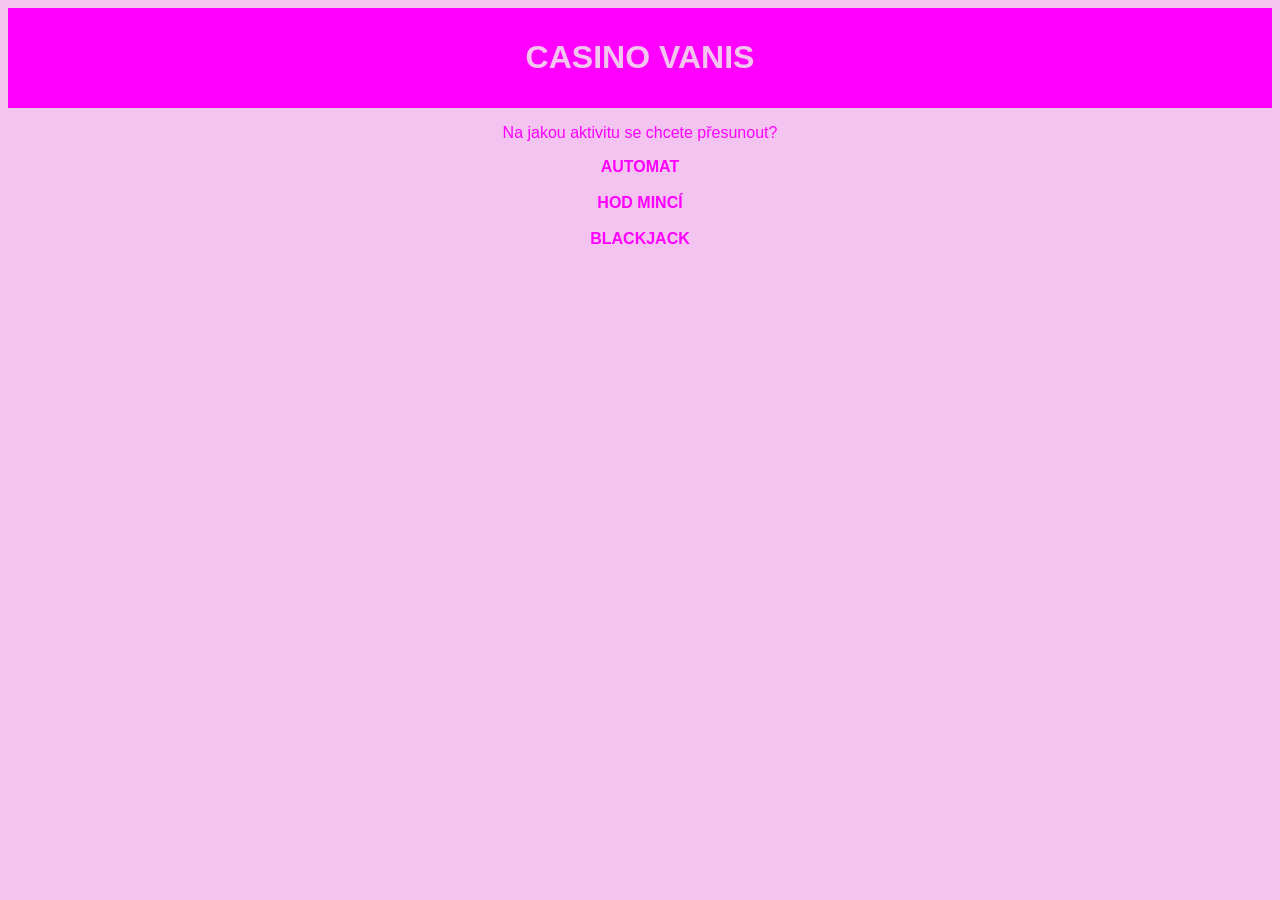
<file: index.html>
<!DOCTYPE html>
<html lang="en">
<head>
    <meta charset="UTF-8">
    <meta name="viewport" content="width=device-width, initial-scale=1.0">
    <title>Online Casino</title>
    <link rel="stylesheet" href="style.css">
</head>
<body>
    <header>
        <h1>CASINO VANIS</h1>
    </header>
    <main>
        <p>Na jakou aktivitu se chcete přesunout?</p>
        <a href="automat.html">AUTOMAT</a>
        <br><br>
        <a href="coinflip.html">HOD MINCÍ</a>
        <br><br>
        <a href="blackjack.html">BLACKJACK</a>
    </main>
</body>
<script src="script.js"></script>
</html>
</file>
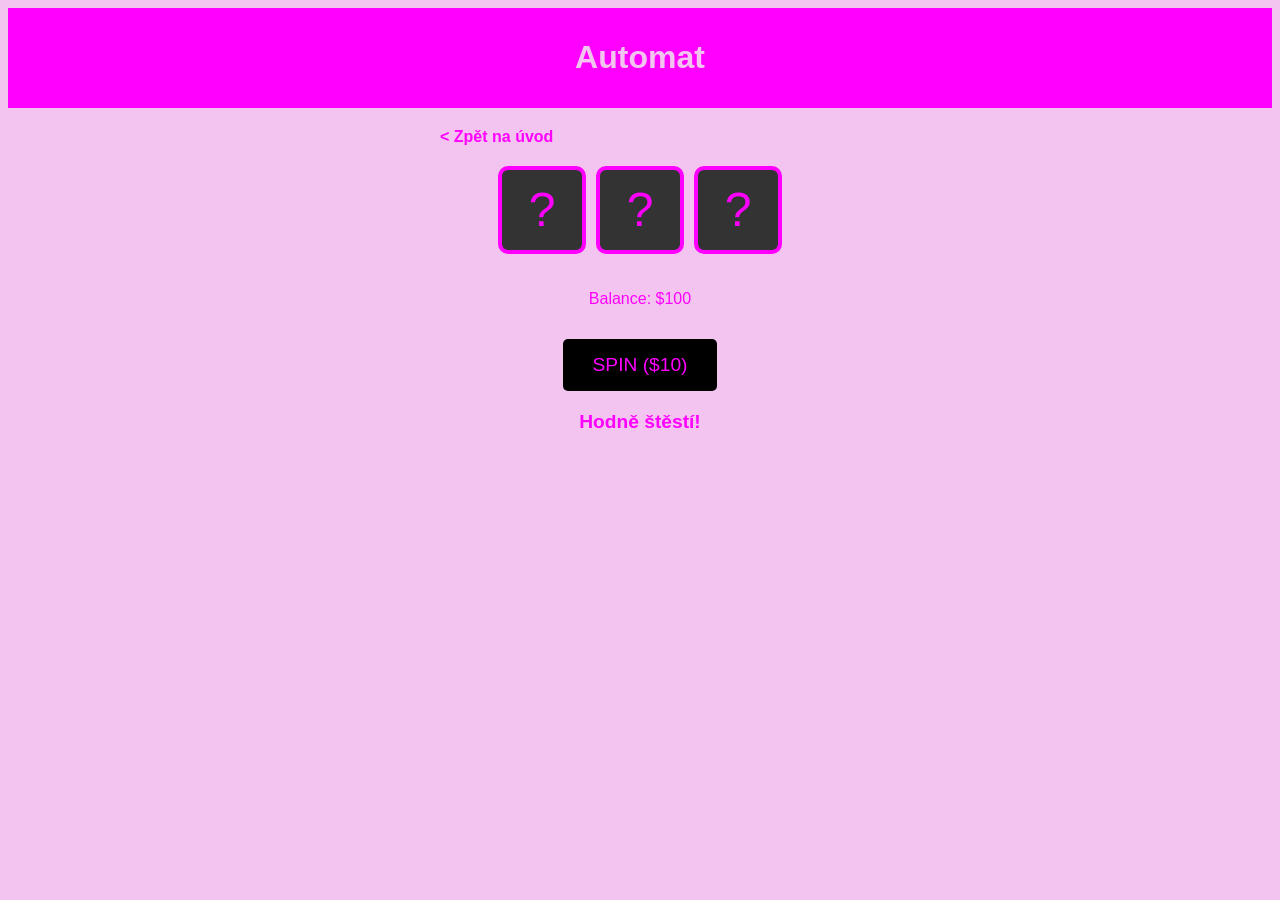
<file: automat.html>
<!DOCTYPE html>
<html lang="en">
<head>
    <meta charset="UTF-8">
    <meta name="viewport" content="width=device-width, initial-scale=1.0">
    <title>Online Casino</title>
    <link rel="stylesheet" href="style.css">
</head>
<body>
    <header>
        <h1>Automat</h1>

    </header>
    <main>
        <div class="back-link-container">
            <a href="index.html" class="back-link">&lt; Zpět na úvod</a>
        </div>
        
        <div class="casino-container">
            <div class="slot-machine">
            <div id="reel1" class="reel">?</div>
            <div id="reel2" class="reel">?</div>
            <div id="reel3" class="reel">?</div>
        </div>
        <div class="controls">
            <p>Balance: $<span id="balance">100</span></p>
            <button onclick="spin()">SPIN ($10)</button>
        </div>
        <h2 id="message">Hodně štěstí!</h2>
    </div>

    </main>
</body>
<script src="script.js"></script>
</html>
</file>
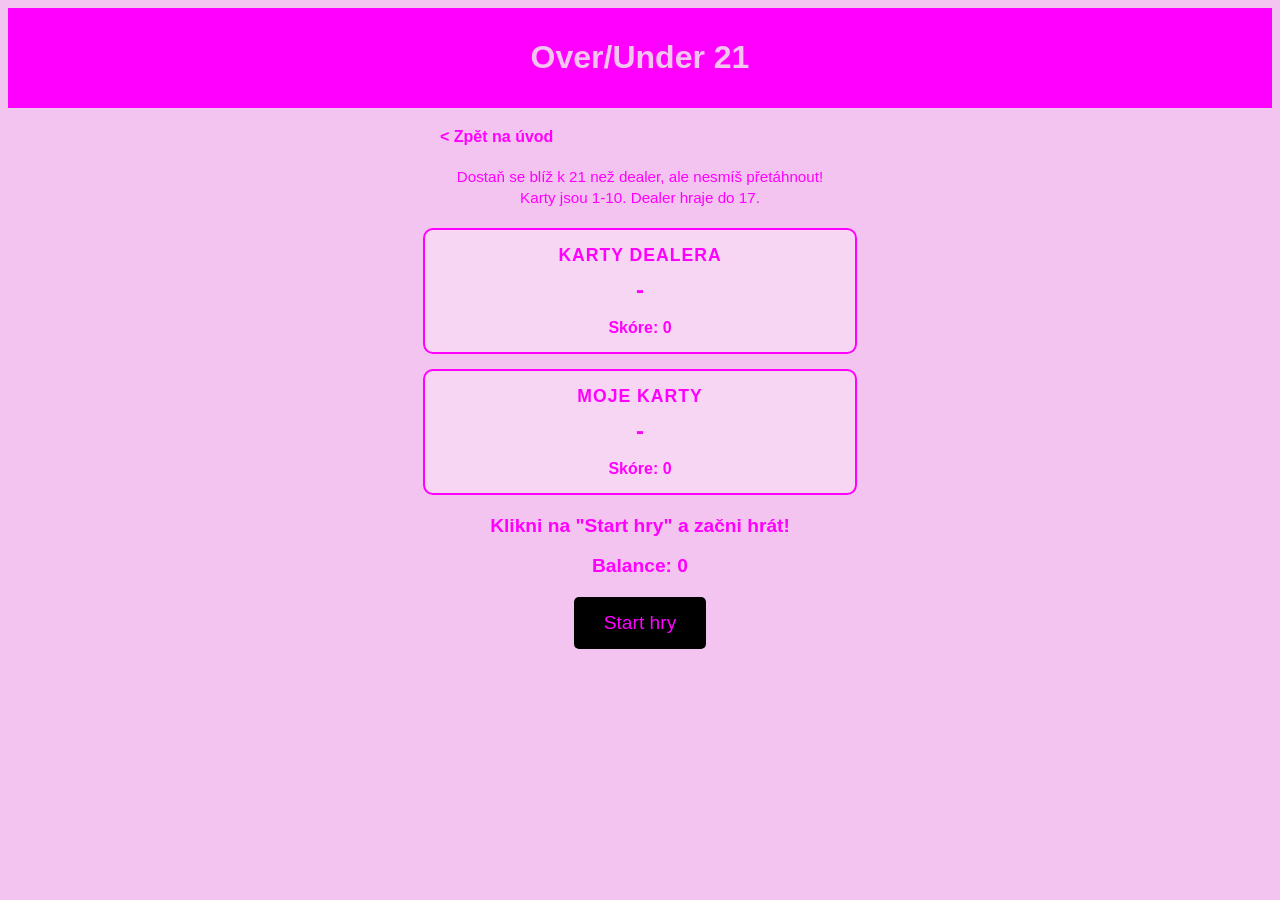
<file: blackjack.html>
<!DOCTYPE html>
<html lang="cs">
<head>
    <meta charset="UTF-8">
    <meta name="viewport" content="width=device-width, initial-scale=1.0">
    <title>Růžový Blackjack 21</title>
    <link rel="stylesheet" href="style.css">
</head>
<body>
    <header>
        <h1>Over/Under 21</h1>
    </header>
    <main>
        <div class="back-link-container">
            <a href="index.html" class="back-link">&lt; Zpět na úvod</a>
        </div>
        
        <div class="casino-container">
            
            <p class="rules">Dostaň se blíž k 21 než dealer, ale nesmíš přetáhnout!<br>
            Karty jsou 1-10. Dealer hraje do 17.</p>

            <div class="area">
                <h3>Karty Dealera</h3>
                <div id="dealer-cards" class="cards">-</div>
                <div id="dealer-score" class="score">Skóre: 0</div>
            </div>

            <div class="area">
                <h3>Moje Karty</h3>
                <div id="player-cards" class="cards">-</div>
                <div id="player-score" class="score">Skóre: 0</div>
            </div>

            <div id="message">Klikni na "Start hry" a začni hrát!</div>

            <div id="score-counter">Balance: 0</div>

            <div class="controls" id="game-controls" style="display: none;">
                <button onclick="hit()">Další kartu (Hit)</button>
                <button onclick="stand()">Stačí (Stand)</button>
            </div>

            <div class="controls" id="start-controls">
                <button onclick="startGame()">Start hry</button>
            </div>
        </div>
    </main>

    <script src="script.js"></script>
</body>
</html>
</file>
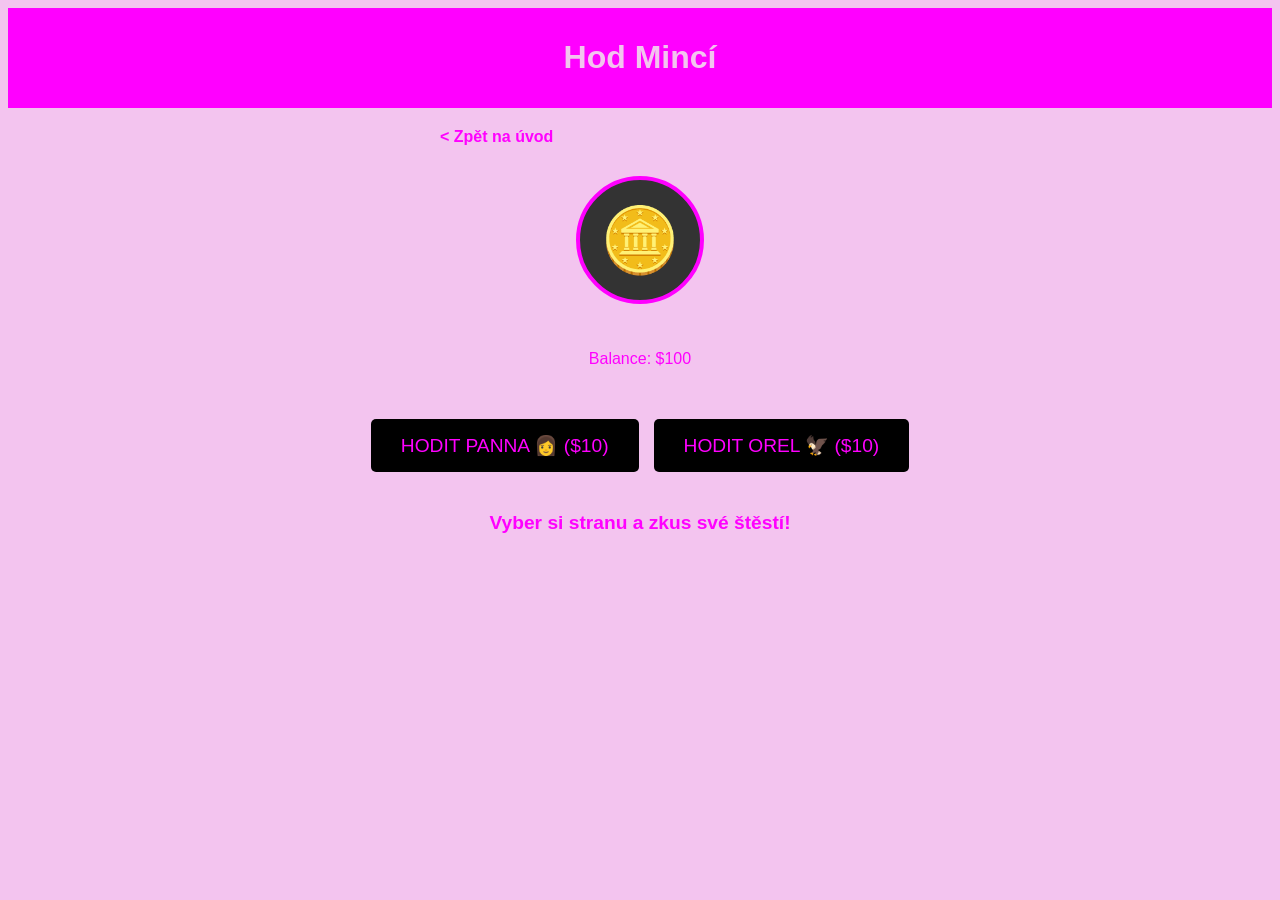
<file: coinflip.html>
<!DOCTYPE html>
<html lang="en">
<head>
    <meta charset="UTF-8">
    <meta name="viewport" content="width=device-width, initial-scale=1.0">
    <title>Online Casino - Hod Mincí</title>
    <link rel="stylesheet" href="style.css">
</head>
<body>
    <header>
        <h1>Hod Mincí</h1>
    </header>
    <main>
        <div class="back-link-container">
            <a href="index.html" class="back-link">&lt; Zpět na úvod</a>
        </div>
        
        <div class="casino-container">
            <div class="coin-container">
                <div id="coin" class="coin">🪙</div>
            </div>

            <div class="controls">
                <p>Balance: $<span id="balance">100</span></p>
                <div class="flip-buttons">
                    <button onclick="flip('Panna')">HODIT PANNA 👩 ($10)</button>
                    <button onclick="flip('Orel')">HODIT OREL 🦅 ($10)</button>
                </div>
            </div>
            
            <h2 id="message">Vyber si stranu a zkus své štěstí!</h2>
        </div>
    </main>
</body>
<script src="script.js"></script>
</html>
</file>
<file: style.css>
body {
    background-color: rgb(243, 196, 239);
    color: rgb(255, 0, 255);
    font-family: sans-serif;
    text-align: center;
}

header {
    background-color: rgb(255, 0, 255);
    color: rgb(243, 196, 239);
    padding: 10px 0;
}

a {
    color: rgb(255, 0, 255);
    text-decoration: none;
    font-weight: bold;
}

a:hover {
    text-decoration: underline;
}

button {
    padding: 15px 30px;
    font-size: 1.2rem;
    background: rgb(0, 0, 0);
    color: rgb(255, 0, 255);
    border: none;
    cursor: pointer;
    border-radius: 5px;
    transition: background 0.2s, transform 0.1s;
}

button:hover {
    background: rgb(50, 50, 50);
}

button:active {
    transform: scale(0.98);
}

/* Společné rozložení */
.back-link-container {
    margin: 20px auto;
    text-align: left;
    max-width: 400px;
    padding: 0 10px;
}

/* Styly pro Automat */
.slot-machine {
    display: flex;
    justify-content: center;
    gap: 10px;
    margin: 20px;
}

.reel {
    width: 80px;
    height: 80px;
    background: #333;
    border: 4px solid rgb(255, 0, 255);
    border-radius: 10px;
    font-size: 3rem;
    line-height: 80px;
}

/* Styly pro Hod Mincí */
.flip-buttons {
    display: flex;
    justify-content: center;
    gap: 15px;
    margin: 20px 0;
}

.coin-container {
    display: flex;
    justify-content: center;
    margin: 30px 0;
}

.coin {
    width: 120px;
    height: 120px;
    background: #333;
    border: 4px solid rgb(255, 0, 255);
    border-radius: 50%;
    font-size: 4rem;
    line-height: 120px;
    display: flex;
    align-items: center;
    justify-content: center;
    user-select: none;
}

/* Styly pro Blackjack */
.rules {
    font-size: 0.95rem;
    max-width: 500px;
    margin: 0 auto 20px auto;
    line-height: 1.4;
}

.area {
    background-color: rgba(255, 255, 255, 0.3);
    padding: 15px;
    border-radius: 10px;
    margin: 15px auto;
    max-width: 400px;
    border: 2px solid rgb(255, 0, 255);
}

.area h3 {
    margin: 0 0 10px 0;
    color: rgb(255, 0, 255);
    font-size: 1.1rem;
    text-transform: uppercase;
    letter-spacing: 1px;
}

.cards {
    font-size: 24px;
    font-weight: bold;
    min-height: 35px;
    display: flex;
    justify-content: center;
    gap: 10px;
}

.card-visual {
    background: white;
    color: rgb(255, 0, 255);
    padding: 5px 14px;
    border-radius: 8px;
    border: 2px solid rgb(255, 0, 255);
}

.score {
    font-size: 1rem;
    margin-top: 8px;
    font-weight: bold;
}

.controls {
    margin-top: 20px;
    display: flex;
    flex-direction: column;
    align-items: center;
    gap: 15px;
}

#score-counter {
    font-size: 1.2rem;
    font-weight: bold;
    margin: 15px 0;
}

#message {
    font-size: 1.2rem;
    font-weight: bold;
    margin-top: 20px;
    min-height: 25px;
}
</file>
